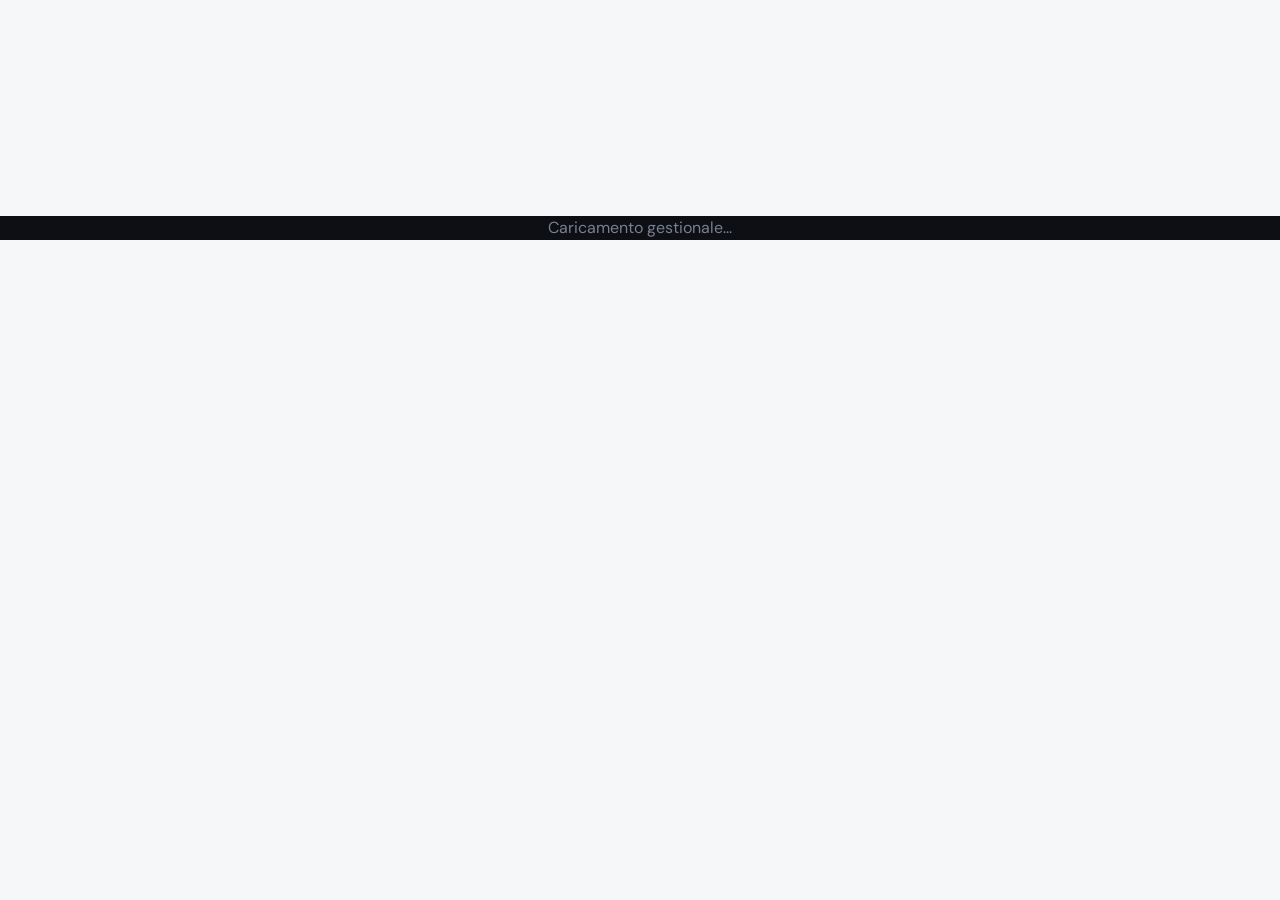
<file: index.html>
<!doctype html>
<html lang="it"><head>
<meta charset="utf-8"/><meta name="viewport" content="width=device-width,initial-scale=1,viewport-fit=cover"/>
<meta name="theme-color" content="#0d0f14"/><meta name="description" content="Gestionale Privé — un unico spazio per eventi, ospiti e ingressi"/>
<title>Gestionale Privé · Event Operations</title>
<link rel="icon" type="image/svg+xml" href="./favicon.svg?v=gp1">
<link rel="stylesheet" href="./style.css"/>
<link rel="stylesheet" href="./premium.css?v=20261110-minimal-p2"/>
<script src="./app.js?v=20261110-minimal-v4" type="module"></script>
</head><body data-portal="legacy"><div id="app"><div class="loading">Caricamento gestionale...</div></div><div id="toast" role="status" aria-live="polite"></div></body></html>
</file>
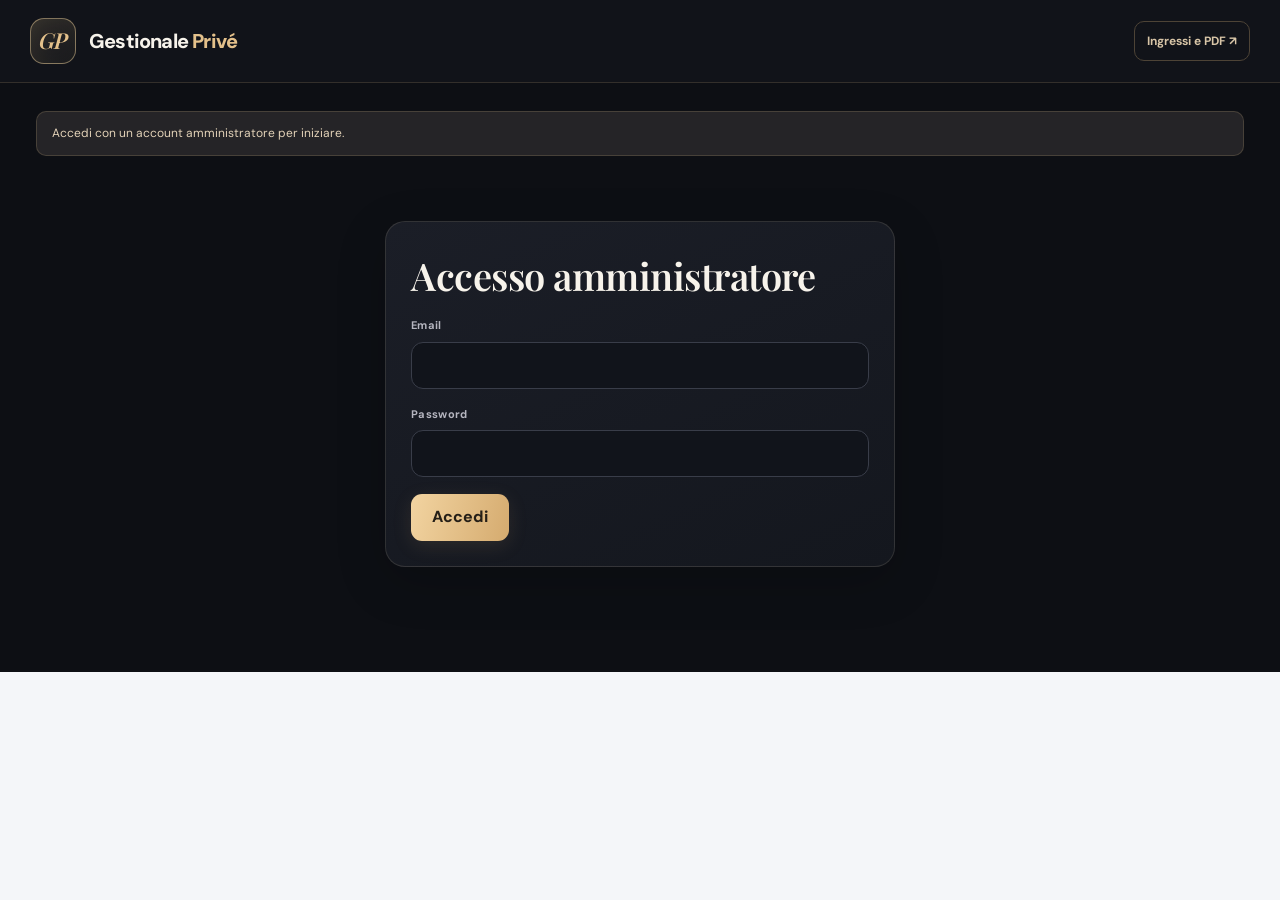
<file: control.html>
<!doctype html>
<html lang="it"><head>
<meta charset="utf-8"><meta name="viewport" content="width=device-width,initial-scale=1">
<meta name="theme-color" content="#0d0f14"><meta name="description" content="Gestionale Privé — controllo eventi, accessi e team"><title>Gestionale Privé · Amministrazione</title>
<link rel="icon" type="image/svg+xml" href="./favicon.svg?v=gp1">
<style>
:root{font-family:Inter,-apple-system,BlinkMacSystemFont,"Segoe UI",sans-serif;color:#1a2434;background:#f4f6f9}
*{box-sizing:border-box}body{margin:0}header{background:#172033;color:#fff;padding:20px 5vw}
header .wrap{max-width:1080px;margin:auto;display:flex;justify-content:space-between;gap:14px;align-items:center;flex-wrap:wrap}
.brand{font-size:21px;font-weight:800;letter-spacing:-.45px}header p{margin:3px 0 0;color:#c1cad9;font-size:12px}
main{max-width:1080px;margin:0 auto;padding:26px 18px 80px}
h1{font-size:24px;letter-spacing:-.5px}h2{font-size:18px;margin:0 0 17px}
.card{background:#fff;border:1px solid #e2e7ef;border-radius:16px;padding:22px;margin:14px 0 24px;box-shadow:0 4px 14px #1e2f4510}
.cols{display:grid;grid-template-columns:repeat(2,minmax(0,1fr));gap:16px}
.field{margin:0 0 15px}label{display:block;font-size:13px;font-weight:650;color:#354054;margin:0 0 6px}
input,select{font:inherit;background:white;width:100%;padding:11px 12px;border:1px solid #cdd6e1;border-radius:9px;min-height:44px;color:#182335}
input:focus,select:focus{border-color:#375f9b;outline:3px solid #d8e8fe}
button{font:inherit;border:0;cursor:pointer;border-radius:9px;padding:11px 17px;font-weight:700;min-height:41px}
button.primary{color:#fff;background:#192539}button.secondary{background:#e9eef5;color:#243651}
button:disabled{opacity:.6;cursor:wait}button:hover:not(:disabled){filter:brightness(.94)}
.actions{display:flex;align-items:center;gap:10px;flex-wrap:wrap}
.pill{padding:6px 12px;border-radius:30px;font-size:12px;background:#e8f0fc;color:#255182;font-weight:650}
.tabs{display:flex;gap:10px;margin-bottom:16px}.tabs button{border:1px solid #d6dfe9;background:#fff}
.tabs button.active{background:#192539;color:#fff}
.status{border-radius:10px;padding:12px 14px;margin:12px 0;font-size:14px;white-space:pre-wrap;display:none;border:1px solid #d8e3f0;background:#f2f6fd}
.status.show{display:block}.status.error{background:#fff0f0;color:#8b1d1d;border-color:#e9bdbd}
.status.success{background:#eef8f1;color:#17603b;border-color:#b9e1c6}
.muted{color:#708092;font-size:13px}.hidden{display:none!important}
.list{display:grid;gap:9px}.record{border:1px solid #e2e9f0;padding:13px;border-radius:11px;display:flex;align-items:center;justify-content:space-between;gap:12px;flex-wrap:wrap}
.record strong{font-size:14px}.record small{display:block;color:#748294;margin-top:4px}.record button{font-size:12px;padding:7px 10px;min-height:32px}
.checks{display:grid;grid-template-columns:repeat(2,minmax(0,1fr));gap:9px;padding:12px;border:1px solid #e1e7ef;border-radius:11px;max-height:200px;overflow:auto}
.checks label{display:flex;gap:8px;align-items:center;margin:0;font-weight:500}
.checks input{width:16px;height:16px;min-height:0;flex-shrink:0}
a{color:#bdd3f3;text-decoration:none}a:hover{text-decoration:underline}
.page-link{color:#315d92;font-size:13px}
#loginSection{max-width:520px;margin:34px auto}
@media(max-width:660px){.cols,.checks{grid-template-columns:1fr}h1{font-size:21px}main{padding:16px 12px 55px}.card{padding:18px}.tabs{flex-wrap:wrap}}
</style><link rel="stylesheet" href="./premium.css?v=20261110-minimal-p2"></head><body data-portal="admin">
<header class="site-header"><div class="wrap"><div class="brand-lockup"><div class="brand-mark" aria-hidden="true"><span>GP</span></div><div class="brand-text"><span class="brand-name">Gestionale <i>Privé</i></span></div></div><div class="actions"><span id="accountLabel" class="muted"></span><a href="./index.html?legacy=1">Ingressi e PDF ↗</a><button id="logoutBtn" class="secondary hidden" type="button">Esci</button></div></div></header>
<main>
<div id="globalStatus" class="status show">Connessione al gestionale in corso…</div>
<section id="loginSection" class="card hidden">
<h1>Accesso amministratore</h1>
<form id="loginForm"><div class="field"><label for="loginEmail">Email</label><input type="email" id="loginEmail" autocomplete="username" required></div>
<div class="field"><label for="loginPassword">Password</label><input type="password" id="loginPassword" autocomplete="current-password" required></div>
<button id="loginBtn" type="submit" class="primary">Accedi</button></form></section>
<section id="workspace" class="hidden">
<div class="page-hero"><h1>Amministrazione</h1></div>
<div class="gp-stats"><div class="gp-stat featured"><div class="gp-stat-label">Eventi aperti</div><div class="gp-stat-value" id="statOpen">0</div></div><div class="gp-stat"><div class="gp-stat-label">Eventi totali</div><div class="gp-stat-value" id="statEvents">0</div></div><div class="gp-stat"><div class="gp-stat-label">Team attivo</div><div class="gp-stat-value" id="statTeam">0</div></div></div>
<div class="tabs" role="tablist" aria-label="Sezioni amministrazione"><button type="button" id="tabEvents" class="active" role="tab" aria-controls="eventsSection">Eventi</button><button type="button" id="tabUsers" role="tab" aria-controls="usersSection">Team</button></div>
<section id="eventsSection">
<div class="card"><div class="panel-heading"><h2 id="eventFormTitle">Crea evento</h2></div>
<form id="eventForm" novalidate>
<input type="hidden" id="eventId">
<div class="field"><label for="eventName">Nome evento *</label><input id="eventName" type="text" required maxlength="150"></div>
<div class="cols"><div class="field"><label for="venue">Locale</label><input id="venue" type="text"></div>
<div class="field"><label for="eventDate">Data evento *</label><input id="eventDate" type="date" required></div></div>
<div class="cols"><div class="field"><label for="deadlineDate">Data chiusura liste *</label><input id="deadlineDate" type="date" required></div>
<div class="field"><label for="deadlineTime">Ora chiusura liste *</label><input id="deadlineTime" type="time" required></div></div>
<div class="cols"><div class="field"><label for="eventStatus">Stato</label><select id="eventStatus"><option value="open">Liste aperte</option><option value="draft">Bozza</option><option value="closed">Liste chiuse</option></select></div>
<div class="field"><label for="pdfEmail">Email PDF (facoltativa)</label><input id="pdfEmail" type="email"></div></div>
<div id="eventMsg" class="status" role="status"></div>
<div class="actions"><button id="saveEventBtn" class="primary" type="submit">Salva evento</button><button id="cancelEventBtn" type="button" class="secondary hidden">Annulla modifica</button></div>
</form></div>
<div class="card"><div class="panel-heading"><h2>Eventi <span id="eventsCount" class="pill">0</span></h2></div><div class="actions" style="margin-bottom:12px"><button id="reloadEvents" class="secondary" type="button">Aggiorna elenco</button></div><div id="eventsList" class="list"></div></div>
</section>
<section id="usersSection" class="hidden">
<div class="card"><div class="panel-heading"><h2 id="userFormTitle">Crea capogruppo o addetto</h2></div>
<form id="userForm" novalidate><input type="hidden" id="userId">
<div class="field"><label for="userName">Nome e cognome *</label><input id="userName" required type="text"></div>
<div class="cols"><div class="field"><label for="userEmail">Email di accesso *</label><input id="userEmail" required type="email"></div>
<div class="field"><label for="userPass">Password iniziale (almeno 10 caratteri) *</label><input id="userPass" type="password" minlength="10" autocomplete="new-password"></div></div>
<div class="cols"><div class="field"><label for="userRole">Ruolo</label><select id="userRole"><option value="capogruppo">Capogruppo</option><option value="addetto">Addetto liste</option></select></div>
<div class="field"><label for="userActive">Stato</label><select id="userActive"><option value="true">Attivo</option><option value="false">Disattivato</option></select></div></div>
<div class="field"><label>Eventi abilitati (facoltativi)</label><div id="eventChecks" class="checks"></div></div>
<div id="userMsg" class="status" role="status"></div>
<div class="actions"><button id="saveUserBtn" class="primary" type="submit">Salva capogruppo / addetto</button><button id="cancelUserBtn" type="button" class="secondary hidden">Annulla modifica</button></div></form></div>
<div class="card"><div class="panel-heading"><h2>Utenti registrati</h2></div><div id="usersList" class="list"></div></div>
</section>

</section></main>
<noscript><p>Attiva JavaScript nel browser per utilizzare il gestionale.</p></noscript>
<script>
"use strict";
(function(){
const URL="https://cyjuwuipfazjtkvaibpx.supabase.co";
const KEY="sb_publishable_EJdMDREvMl5kDbMoUjW2Iw_axkQ-h6G";
const STORE="sb-cyjuwuipfazjtkvaibpx-auth-token";
const $=id=>document.getElementById(id);
let session=null,adminId=null,events=[],users=[],assignments=[],refreshing=null;
const esc=s=>String(s??"").replace(/[&<>"']/g,c=>({"&":"&amp;","<":"&lt;",">":"&gt;",'"':"&quot;","'":"&#39;"}[c]));
const str=x=>String(x??"").trim();
const dateRome=d=>new Intl.DateTimeFormat("sv-SE",{timeZone:"Europe/Rome",year:"numeric",month:"2-digit",day:"2-digit"}).format(d);
const report=(el,msg,type="")=>{el.textContent=msg;el.className="status show"+(type?" "+type:"");};
const show=(el,yes)=>el.classList.toggle("hidden",!yes);
const busy=(id,on,msg)=>{const b=$(id);if(on){b.dataset.old=b.textContent;b.textContent=msg||"Salvataggio…";b.disabled=true;}else{b.textContent=b.dataset.old||b.textContent;b.disabled=false;}};
function saveSession(s){session=s;try{localStorage.setItem(STORE,JSON.stringify(s));}catch(e){report($("globalStatus"),"Browser: impossibile memorizzare la sessione. "+e.message,"error");}}
function clearSession(){session=null;adminId=null;try{localStorage.removeItem(STORE)}catch(e){}}
function tokenValid(){return session?.access_token&&(!session.expires_at||session.expires_at>Math.floor(Date.now()/1000)+60);}
async function http(url,opts={}){
 const ctrl=new AbortController();const timer=setTimeout(()=>ctrl.abort(),18000);
 try{
  const r=await fetch(url,{...opts,signal:ctrl.signal});
  const raw=await r.text();let data=null;try{data=raw?JSON.parse(raw):null}catch(e){data={message:raw.slice(0,200)}}
  if(!r.ok){const msg=data?.message||data?.error_description||data?.error||data?.msg||"Errore HTTP "+r.status;throw new Error(String(msg)+" (HTTP "+r.status+")");}
  return data;
 }catch(e){if(e.name==="AbortError")throw new Error("Il server non ha risposto entro 18 secondi.");throw e;}
 finally{clearTimeout(timer);}
}
async function refreshToken(){
 if(refreshing)return refreshing;
 refreshing=(async()=>{
  if(!session?.refresh_token)throw new Error("Sessione scaduta. Accedi nuovamente.");
  const data=await http(URL+"/auth/v1/token?grant_type=refresh_token",{method:"POST",headers:{"apikey":KEY,"content-type":"application/json"},body:JSON.stringify({refresh_token:session.refresh_token})});
  if(!data?.access_token)throw new Error("Impossibile rinnovare la sessione.");
  saveSession({...session,...data,expires_at:Math.floor(Date.now()/1000)+(data.expires_in||3600)});
 })();
 try{await refreshing}finally{refreshing=null}
}
async function api(path,method="GET",payload,attempt=0){
 if(!session?.access_token)throw new Error("Devi effettuare l'accesso.");
 if(!tokenValid())await refreshToken();
 const headers={"apikey":KEY,"authorization":"Bearer "+session.access_token};
 if(payload!==undefined)headers["content-type"]="application/json";
 if(path.startsWith("/rest/")&&method!=="GET")headers["prefer"]="return=representation";
 try{return await http(URL+path,{method,headers,body:payload===undefined?undefined:JSON.stringify(payload)})}
 catch(e){if(attempt===0&&/\bHTTP 401\b/.test(e.message)){await refreshToken();return api(path,method,payload,1)}throw e}
}
async function login(email,password){
 const data=await http(URL+"/auth/v1/token?grant_type=password",{method:"POST",headers:{"apikey":KEY,"content-type":"application/json"},body:JSON.stringify({email,password})});
 if(!data?.access_token)throw new Error("Accesso non confermato dal server.");
 saveSession({...data,expires_at:Math.floor(Date.now()/1000)+(data.expires_in||3600)});
}
async function verifyAdmin(){
 const auth=await api("/auth/v1/user");
 if(!auth?.id)throw new Error("Account non riconosciuto. Effettua nuovamente l’accesso.");
 const p=await api("/rest/v1/profiles?select=id%2Crole%2Cactive%2Cfull_name&id=eq."+encodeURIComponent(auth.id));
 if(!Array.isArray(p)||p.length!==1||p[0].role!=="admin"||p[0].active!==true)throw new Error("Questo account non è abilitato come amministratore.");
 adminId=auth.id;$("accountLabel").textContent=p[0].full_name||auth.email||"Amministratore";
}
async function reload(){
 const [ev,us,as]=await Promise.all([
  api("/rest/v1/events?select=*&order=event_date.desc"),
  api("/rest/v1/profiles?select=id%2Cfull_name%2Cemail%2Crole%2Cactive&order=full_name.asc"),
  api("/rest/v1/event_assignments?select=*")
 ]);
 if(!Array.isArray(ev)||!Array.isArray(us)||!Array.isArray(as))throw new Error("Il database ha restituito dati non validi.");
 events=ev;users=us;assignments=as;draw();
}
function draw(){
 $("eventsCount").textContent=String(events.length);
 $("statEvents").textContent=String(events.length);
 $("statOpen").textContent=String(events.filter(e=>e.status==="open"&&new Date(e.deadline).getTime()>Date.now()).length);
 $("statTeam").textContent=String(users.filter(u=>u.active&&(u.role==="capogruppo"||u.role==="addetto")).length);
 $("eventsList").innerHTML=events.length?events.map(e=>'<div class="record"><div><strong>'+esc(e.title)+'</strong><small>'+esc(e.event_date)+' · '+esc(e.venue||"Senza locale")+' · '+esc(e.status)+'</small></div><button type="button" class="secondary" data-edit-event="'+esc(e.id)+'">Modifica</button></div>').join(""):'<p class="muted">Nessun evento salvato.</p>';
 const available=events.map(e=>'<label><input name="assigned" type="checkbox" value="'+esc(e.id)+'">'+esc(e.title)+'</label>').join("");
 const selected=Array.from(document.querySelectorAll('#eventChecks input:checked')).map(x=>x.value);
 $("eventChecks").innerHTML=available||'<p class="muted">Crea prima un evento per abilitarlo.</p>';
 document.querySelectorAll('#eventChecks input').forEach(x=>{x.checked=selected.includes(x.value)});
 const staff=users.filter(x=>x.role==="capogruppo"||x.role==="addetto");
 $("usersList").innerHTML=staff.length?staff.map(u=>'<div class="record"><div><strong>'+esc(u.full_name)+'</strong><small>'+esc(u.email||"")+' · '+(u.role==="addetto"?"Addetto":"Capogruppo")+' · '+(u.active?"Attivo":"Disattivato")+' · '+assignments.filter(a=>a.user_id===u.id).length+' eventi</small></div><button type="button" class="secondary" data-edit-user="'+esc(u.id)+'">Gestisci</button></div>').join(""):'<p class="muted">Nessun capogruppo o addetto creato.</p>';
}
function switchTab(which){
 const ev=which==="events";show($("eventsSection"),ev);show($("usersSection"),!ev);
 $("tabEvents").classList.toggle("active",ev);$("tabUsers").classList.toggle("active",!ev);
}
function resetEvent(){
 $("eventForm").reset();$("eventId").value="";$("eventFormTitle").textContent="Crea evento";
 $("saveEventBtn").textContent="Salva evento";$("saveEventBtn").dataset.old="Salva evento";show($("cancelEventBtn"),false);
 const today=dateRome(new Date());$("eventDate").value=today;$("deadlineDate").value=today;$("deadlineTime").value="23:30";
}
function editEvent(id){
 const e=events.find(e=>e.id===id);if(!e)return;
 const dt=new Date(e.deadline),ymd=dateRome(dt);
 const hhmm=new Intl.DateTimeFormat("en-GB",{timeZone:"Europe/Rome",hour:"2-digit",minute:"2-digit",hourCycle:"h23"}).format(dt);
 $("eventId").value=e.id;$("eventName").value=e.title;$("venue").value=e.venue||"";
 $("eventDate").value=e.event_date;$("deadlineDate").value=ymd;$("deadlineTime").value=hhmm;
 $("eventStatus").value=e.status;$("pdfEmail").value=e.admin_email||"";
 $("eventFormTitle").textContent="Modifica evento";$("saveEventBtn").textContent="Aggiorna evento";show($("cancelEventBtn"),true);
 switchTab("events");$("eventForm").scrollIntoView({behavior:"smooth",block:"start"});
}
function resetUser(){
 $("userForm").reset();$("userId").value="";$("userEmail").readOnly=false;$("userPass").required=true;
 $("userRole").value="capogruppo";$("userActive").value="true";
 $("userFormTitle").textContent="Crea capogruppo o addetto";$("saveUserBtn").textContent="Salva capogruppo / addetto";$("saveUserBtn").dataset.old="Salva capogruppo / addetto";
 show($("cancelUserBtn"),false);
 document.querySelectorAll('#eventChecks input').forEach(x=>{x.checked=false});
}
function editUser(id){
 const u=users.find(u=>u.id===id);if(!u)return;
 $("userId").value=u.id;$("userName").value=u.full_name;$("userEmail").value=u.email||"";
 $("userEmail").readOnly=true;$("userPass").value="";$("userPass").required=false;
 $("userRole").value=u.role;$("userActive").value=String(u.active);
 $("userFormTitle").textContent="Gestisci account";$("saveUserBtn").textContent="Aggiorna account";
 show($("cancelUserBtn"),true);
 document.querySelectorAll('#eventChecks input').forEach(x=>{x.checked=assignments.some(a=>a.user_id===u.id&&a.event_id===x.value)});
 switchTab("users");$("userForm").scrollIntoView({behavior:"smooth",block:"start"});
}
async function onSaveEvent(ev){
 ev.preventDefault();const b="saveEventBtn";busy(b,true,"Salvataggio in corso…");
 report($("eventMsg"),"Salvataggio dell’evento in corso…");
 try{
  const title=str($("eventName").value),date=$("eventDate").value,dlDate=$("deadlineDate").value,dlTime=$("deadlineTime").value;
  if(!title||!date||!dlDate||!dlTime)throw new Error("Nome, data evento e data/ora di chiusura sono obbligatori.");
  if($("pdfEmail").value&&!$("pdfEmail").checkValidity())throw new Error("L'email PDF non è valida.");
  const dt=new Date(dlDate+"T"+dlTime+":00");if(!Number.isFinite(dt.getTime()))throw new Error("Data e ora di chiusura non valide.");
  const payload={title,venue:str($("venue").value),event_date:date,deadline:dt.toISOString(),status:$("eventStatus").value,admin_email:str($("pdfEmail").value)||null};
  const id=$("eventId").value;
  const path="/rest/v1/events"+(id?"?id=eq."+encodeURIComponent(id):"");
  const result=await api(path,id?"PATCH":"POST",payload);
  if(!Array.isArray(result)||result.length!==1||!result[0]?.id)throw new Error("Il server non ha restituito la conferma del salvataggio.");
  const savedId=result[0].id;
  await reload();
  if(!events.some(x=>x.id===savedId))throw new Error("La scrittura è riuscita, ma la verifica dell'evento non è ancora disponibile.");
  resetEvent();report($("eventMsg"),"Evento salvato e verificato nel database.","success");
  report($("globalStatus"),"Salvataggio evento confermato.","success");
 }catch(e){report($("eventMsg"),"Errore: "+e.message,"error");report($("globalStatus"),"Salvataggio evento non riuscito: "+e.message,"error")}
 finally{busy(b,false)}
}
async function onSaveUser(ev){
 ev.preventDefault();const b="saveUserBtn";busy(b,true,"Salvataggio in corso…");
 report($("userMsg"),"Salvataggio dell’account in corso…");
 let created=false;
 try{
  const oldId=$("userId").value,name=str($("userName").value),email=str($("userEmail").value).toLowerCase(),password=$("userPass").value;
  const role=$("userRole").value,active=$("userActive").value==="true";
  if(!name||!email.includes("@")||(!oldId&&password.length<10)||(password&&password.length<10))throw new Error("Compila nome, email valida e password di almeno 10 caratteri.");
  const data=await api("/functions/v1/manage-users","POST",{
   action:oldId?"update_user":"create_user",id:oldId||undefined,
   email,full_name:name,password,role,...(oldId?{active}:{})
  });
  if(!data?.ok)throw new Error(data?.error||"Il server non ha confermato la creazione dell'account.");
  const uid=oldId||data.id;if(!uid)throw new Error("Account creato ma identificativo utente mancante.");
  created=!oldId;
  // Honor the initial status selector as well as status changes on existing users.
  if(created&&!active){
   const stateResult=await api("/functions/v1/manage-users","POST",{action:"update_user",id:uid,active:false});
   if(!stateResult?.ok)throw new Error(stateResult?.error||"Account creato ma impossibile impostarlo come disattivato.");
  }
  $("userId").value=uid;$("userEmail").readOnly=true;$("userPass").required=false;
  const desired=Array.from(document.querySelectorAll('#eventChecks input:checked')).map(x=>x.value);
  const previous=assignments.filter(a=>a.user_id===uid).map(a=>a.event_id);
  report($("userMsg"),"Account salvato. Associazione agli eventi…");
  for(const eid of previous.filter(x=>!desired.includes(x))){
   await api("/rest/v1/event_assignments?user_id=eq."+encodeURIComponent(uid)+"&event_id=eq."+encodeURIComponent(eid),"DELETE");
  }
  for(const eid of desired.filter(x=>!previous.includes(x))){
   await api("/rest/v1/event_assignments","POST",{user_id:uid,event_id:eid});
  }
  await reload();
  if(!users.some(x=>x.id===uid))throw new Error("Account inserito, ma non ancora visibile nell'elenco.");
  resetUser();report($("userMsg"),"Account salvato e verificato nel database.","success");
  report($("globalStatus"),"Account capogruppo/addetto salvato correttamente.","success");
 }catch(e){report($("userMsg"),(created?"Account creato, ma operazione incompleta: ":"Errore: ")+e.message,"error")}
 finally{busy(b,false)}
}
async function init(){
 resetEvent();
 $("eventForm").addEventListener("submit",onSaveEvent);
 $("userForm").addEventListener("submit",onSaveUser);
 $("loginForm").addEventListener("submit",async ev=>{
  ev.preventDefault();busy("loginBtn",true,"Accesso in corso…");
  try{await login(str($("loginEmail").value),$("loginPassword").value);await verifyAdmin();await reload();show($("loginSection"),false);show($("workspace"),true);show($("logoutBtn"),true);report($("globalStatus"),"Accesso amministratore verificato.","success")}
  catch(e){report($("globalStatus"),"Accesso fallito: "+e.message,"error");show($("loginSection"),true)}
  finally{busy("loginBtn",false)}
 });
 $("tabEvents").addEventListener("click",()=>switchTab("events"));
 $("tabUsers").addEventListener("click",()=>switchTab("users"));
 if(location.hash==="#users")switchTab("users");
 $("cancelEventBtn").addEventListener("click",()=>resetEvent());
 $("cancelUserBtn").addEventListener("click",()=>resetUser());
 $("reloadEvents").addEventListener("click",async()=>{try{await reload();report($("globalStatus"),"Dati aggiornati dal database.","success")}catch(e){report($("globalStatus"),e.message,"error")}});
 $("logoutBtn").addEventListener("click",async()=>{
  try{if(session?.access_token)await api("/auth/v1/logout","POST")}catch(e){}
  clearSession();show($("workspace"),false);show($("loginSection"),true);show($("logoutBtn"),false);$("accountLabel").textContent="";
  report($("globalStatus"),"Sessione chiusa.");
 });
 document.addEventListener("click",ev=>{
  const eventBtn=ev.target.closest("[data-edit-event]");if(eventBtn)editEvent(eventBtn.dataset.editEvent);
  const userBtn=ev.target.closest("[data-edit-user]");if(userBtn)editUser(userBtn.dataset.editUser);
 });
 const cached=localStorage.getItem(STORE);
 if(cached){try{session=JSON.parse(cached);await verifyAdmin();await reload();show($("workspace"),true);show($("logoutBtn"),true);report($("globalStatus"),"Collegato al database. Puoi salvare eventi e capigruppo.","success");return}
  catch(e){clearSession();report($("globalStatus"),"Accedi per continuare: "+e.message,"error")}}
 show($("loginSection"),true);report($("globalStatus"),"Accedi con un account amministratore per iniziare.");
}
init().catch(e=>{report($("globalStatus"),"Errore di avvio: "+e.message,"error");show($("loginSection"),true)});
})();
</script></body></html>
</file>
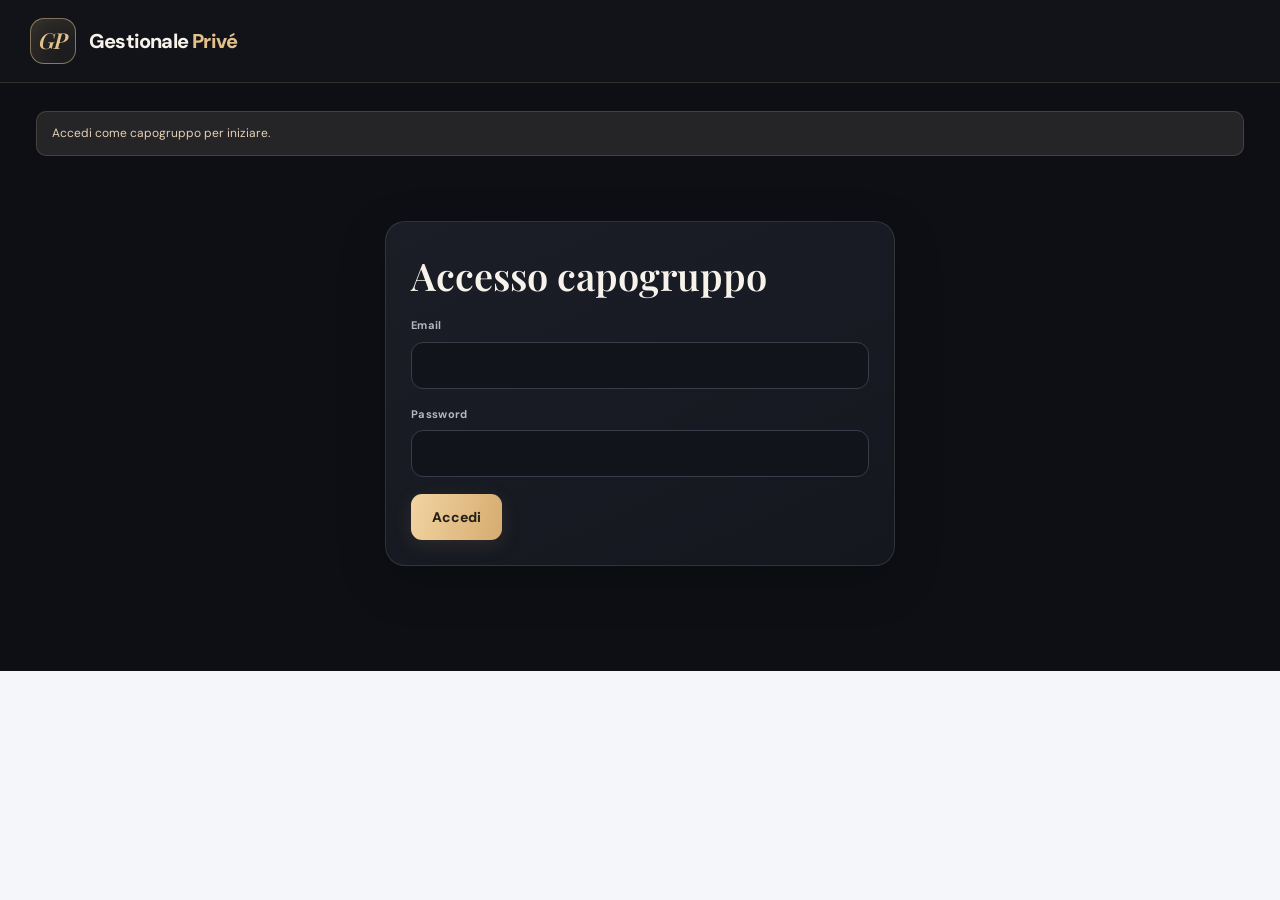
<file: leader.html>
<!doctype html>
<html lang="it"><head>
<meta charset="utf-8"><meta name="viewport" content="width=device-width,initial-scale=1">
<meta name="theme-color" content="#0d0f14"><meta name="description" content="Gestionale Privé — area personale capogruppo"><title>Gestionale Privé · Capogruppo</title>
<link rel="icon" type="image/svg+xml" href="./favicon.svg?v=gp1">
<style>
:root{font-family:Inter,-apple-system,BlinkMacSystemFont,"Segoe UI",sans-serif;background:#f4f6fa;color:#172436}
*{box-sizing:border-box}body{margin:0}header{background:#172136;color:#fff;padding:19px 5vw}
.head{max-width:1050px;margin:auto;display:flex;align-items:center;justify-content:space-between;gap:16px;flex-wrap:wrap}
.logo{font-size:21px;font-weight:800;letter-spacing:-.5px}header small{color:#b9c8dd}
main{max-width:1050px;margin:auto;padding:23px 16px 70px}
h1{font-size:25px;margin:8px 0 7px}h2{font-size:18px;margin:0 0 16px}
.card{background:#fff;border:1px solid #e1e7f0;box-shadow:0 5px 20px #1426410a;border-radius:15px;padding:23px;margin:15px 0 24px}
.cols{display:grid;grid-template-columns:repeat(2,minmax(0,1fr));gap:14px}
.field{margin-bottom:15px}label{display:block;font-size:13px;font-weight:650;color:#354459;margin-bottom:7px}
input,select,textarea{width:100%;font:inherit;min-height:43px;border:1px solid #c9d4e2;border-radius:9px;padding:10px 11px;color:#1b2940;background:white}
textarea{resize:vertical;min-height:135px;line-height:1.55}
input:focus,select:focus,textarea:focus{outline:3px solid #dceaff;border-color:#4773b3}
button{font:inherit;font-size:14px;font-weight:700;padding:11px 15px;min-height:40px;border-radius:9px;border:0;cursor:pointer}
button.primary{background:#1c3557;color:#fff}
button.secondary{background:#e9eff7;color:#213652}
button.danger{background:#fff1f1;color:#a52d38}
button:disabled{opacity:.53;cursor:wait}
.actions{display:flex;gap:9px;flex-wrap:wrap;align-items:center}
.muted{font-size:13px;color:#75849a}.tiny{font-size:12px}
.status{display:none;background:#eff5fe;border:1px solid #d5e3f4;border-radius:10px;padding:12px 14px;margin:10px 0 15px;white-space:pre-wrap;font-size:14px;line-height:1.45}
.status.show{display:block}.status.error{background:#fff0f0;border-color:#efc4c4;color:#a0252d}
.status.success{background:#eef9f1;border-color:#b8ddc4;color:#1a673b}
.hidden{display:none!important}
.badge{display:inline-flex;align-items:center;border-radius:40px;padding:5px 10px;background:#e9f3ef;color:#1c6b43;font-size:12px;font-weight:700}
.badge.closed{background:#fff0e5;color:#8a541b}
#loginSection{max-width:500px;margin:37px auto}
.record{border:1px solid #e0e8f0;border-radius:12px;padding:15px;margin:12px 0}
.record-head{display:flex;justify-content:space-between;gap:13px;align-items:center;flex-wrap:wrap}
.record-title{font-size:17px;font-weight:800}.names{display:flex;flex-wrap:wrap;gap:7px;margin-top:12px}
.name{display:inline-flex;align-items:center;gap:7px;font-size:13px;background:#f0f4f8;border:1px solid #e2e7ee;border-radius:8px;padding:5px 9px}
.name button{min-height:0;padding:2px 5px;font-size:15px;color:#b53c43;background:transparent}
a{color:#bed5f5;text-decoration:none}a:hover{text-decoration:underline}
.eventselect{max-width:400px}.empty{padding:18px;border:1px dashed #c9d6e6;border-radius:11px;color:#64758b}
.top{display:flex;justify-content:space-between;gap:14px;align-items:center;flex-wrap:wrap}
@media(max-width:690px){.cols{grid-template-columns:1fr}.card{padding:18px}main{padding:15px 12px 60px}.head{gap:7px}h1{font-size:22px}}
</style><link rel="stylesheet" href="./premium.css?v=20261110-minimal-p2">
</head><body data-portal="leader">
<header><div class="head"><div class="brand-lockup"><div class="brand-mark" aria-hidden="true"><span>GP</span></div><div class="brand-text"><span class="brand-name">Gestionale <i>Privé</i></span></div></div><div class="actions"><small id="accountLabel"></small><button id="logoutBtn" type="button" class="secondary hidden">Esci</button></div></div></header>
<main>
<div id="globalStatus" class="status show" role="status">Connessione al database…</div>
<section id="loginSection" class="card hidden">
<h1>Accesso capogruppo</h1>
<form id="loginForm" novalidate><div class="field"><label for="email">Email</label><input type="email" id="email" autocomplete="username"></div>
<div class="field"><label for="password">Password</label><input id="password" type="password" autocomplete="current-password"></div>
<button type="submit" class="primary" id="loginBtn">Accedi</button></form>
</section>
<section id="workspace" class="hidden">
<div class="top"><div class="page-hero"><h1>Tavoli e ospiti</h1></div><div class="field eventselect"><label for="eventSelect">Serata selezionata</label><select id="eventSelect"></select></div></div>
<div class="gp-stats"><div class="gp-stat featured"><div class="gp-stat-label">Tavoli</div><div class="gp-stat-value" id="leaderStatTables">0</div></div><div class="gp-stat"><div class="gp-stat-label">Ospiti in lista</div><div class="gp-stat-value" id="leaderStatGuests">0</div></div><div class="gp-stat"><div class="gp-stat-label">Chiusura liste</div><div class="gp-stat-value" id="leaderStatDeadline" style="font-size:27px">—</div><div class="gp-stat-foot" id="leaderStatState">Seleziona una serata</div></div></div>
<div id="eventDetails" class="status show"></div>
<section id="eventWorkspace" class="hidden">
<div class="card"><div class="panel-heading"><h2 id="formHeading">Nuovo tavolo</h2></div>
<form id="tableForm" novalidate>
<input id="tableId" type="hidden">
<div class="cols"><div class="field"><label for="tableName">Nome tavolo *</label><input id="tableName" type="text" maxlength="120" placeholder="Es. Tavolo 10"></div>
<div class="field"><label for="refName">Referente (REF) *</label><input id="refName" type="text" maxlength="150" placeholder="Nome e cognome del referente"></div></div>
<div class="field"><label for="guestNames">Nominativi da aggiungere (uno per riga)</label>
<textarea id="guestNames" placeholder="Mario Rossi&#10;Lucia Bianchi&#10;Andrea Verdi"></textarea>
<p class="muted tiny">Nome e cognome per ogni riga. I nominativi già salvati restano invariati.</p></div>
<div id="saveMsg" class="status" role="status"></div>
<div class="actions"><button type="submit" class="primary" id="saveBtn">Salva tavolo e nominativi</button><button id="cancelBtn" type="button" class="secondary hidden">Annulla modifica</button></div>
</form></div>
<div class="card"><div class="panel-heading"><h2>I miei tavoli <span id="tableCount" class="badge">0</span></h2></div><div class="actions" style="margin-bottom:17px"><button class="secondary" type="button" id="reloadBtn">Aggiorna elenco</button><p class="muted" id="guestsCount" style="margin:0"></p></div><div id="tablesList"></div></div>
</section>
</section></main>
<script>
"use strict";
(function(){
const BASE="https://cyjuwuipfazjtkvaibpx.supabase.co";
const KEY="sb_publishable_EJdMDREvMl5kDbMoUjW2Iw_axkQ-h6G";
const STORE="sb-cyjuwuipfazjtkvaibpx-auth-token";
const $=id=>document.getElementById(id);
const esc=s=>String(s??"").replace(/[&<>"']/g,c=>({"&":"&amp;","<":"&lt;",">":"&gt;",'"':"&quot;","'":"&#39;"}[c]));
const trim=s=>String(s??"").trim();
let session=null,profile=null,events=[],tables=[],guests=[],activeEventId="",refreshing=null,saveActive=false;
const visible=(el,yes)=>el.classList.toggle("hidden",!yes);
const report=(el,msg,type="")=>{el.textContent=msg;el.className="status show"+(type?" "+type:"");};
const busy=(id,on,label)=>{const b=$(id);if(on){b.dataset.original=b.textContent;b.textContent=label;b.disabled=true}else{b.textContent=b.dataset.original||b.textContent;b.disabled=false}};
const romanDate=x=>new Intl.DateTimeFormat("it-IT",{dateStyle:"medium",timeZone:"Europe/Rome"}).format(new Date(x));
const inTime=x=>new Date(x).getTime()>Date.now();
function storeSession(s){session=s;localStorage.setItem(STORE,JSON.stringify(s))}
function clearSession(){session=null;profile=null;localStorage.removeItem(STORE)}
async function http(path,opts={}){
 const controller=new AbortController();const timer=setTimeout(()=>controller.abort(),20000);
 try{
  const response=await fetch(BASE+path,{...opts,signal:controller.signal});
  const content=await response.text();
  let value;try{value=content?JSON.parse(content):null}catch(e){value={message:content.slice(0,160)}}
  if(!response.ok)throw new Error(String(value?.message||value?.error_description||value?.error||"Errore del server")+" (HTTP "+response.status+")");
  return value;
 }catch(e){if(e?.name==="AbortError")throw new Error("Il server non ha risposto entro 20 secondi.");throw e}
 finally{clearTimeout(timer)}
}
async function refreshToken(){
 if(refreshing)return refreshing;
 refreshing=(async()=>{
  if(!session?.refresh_token)throw new Error("Sessione scaduta. Accedi nuovamente.");
  const newSession=await http("/auth/v1/token?grant_type=refresh_token",{
   method:"POST",headers:{apikey:KEY,"content-type":"application/json"},
   body:JSON.stringify({refresh_token:session.refresh_token})
  });
  if(!newSession?.access_token)throw new Error("Impossibile rinnovare l'accesso.");
  storeSession({...session,...newSession,expires_at:Math.floor(Date.now()/1000)+(newSession.expires_in||3600)});
 })();
 try{await refreshing}finally{refreshing=null}
}
async function api(path,method="GET",payload,retry=0){
 if(!session?.access_token)throw new Error("Devi effettuare l'accesso.");
 if(session.expires_at&&session.expires_at<=Math.floor(Date.now()/1000)+60)await refreshToken();
 const headers={apikey:KEY,authorization:"Bearer "+session.access_token};
 if(payload!==undefined)headers["content-type"]="application/json";
 if(method!=="GET")headers.prefer="return=representation";
 try{return await http(path,{method,headers,body:payload===undefined?undefined:JSON.stringify(payload)})}
 catch(e){if(retry===0&&/\bHTTP 401\b/.test(e.message)){await refreshToken();return api(path,method,payload,1)}throw e}
}
async function login(email,password){
 const data=await http("/auth/v1/token?grant_type=password",{method:"POST",headers:{apikey:KEY,"content-type":"application/json"},body:JSON.stringify({email,password})});
 if(!data?.access_token)throw new Error("Accesso non confermato.");
 storeSession({...data,expires_at:Math.floor(Date.now()/1000)+(data.expires_in||3600)});
}
async function verifyLeader(){
 const user=await api("/auth/v1/user");
 if(!user?.id)throw new Error("Sessione non riconosciuta.");
 const p=await api("/rest/v1/profiles?select=id%2Cfull_name%2Crole%2Cactive&id=eq."+encodeURIComponent(user.id));
 if(!Array.isArray(p)||p.length!==1||p[0].role!=="capogruppo"||p[0].active!==true)
  throw new Error("Questo account non è abilitato come capogruppo. Contatta l'amministratore.");
 profile=p[0];$("accountLabel").textContent=profile.full_name||user.email||"Capogruppo";
}
const selectedEvent=()=>events.find(e=>e.id===activeEventId);
const canWrite=()=>selectedEvent()?.status==="open"&&inTime(selectedEvent().deadline);
function parseNames(raw){
 const parsed=[],invalid=[],seen=new Set();
 for(const line of String(raw||"").split(/\r?\n/)){
  const name=line.trim().replace(/^[-*•\d.)\s]+/,"").replace(/\s+/g," ").trim();
  if(!name)continue;
  const parts=name.split(" ");
  if(parts.length<2){invalid.push(name);continue}
  const key=name.toLocaleLowerCase("it");
  if(seen.has(key))continue;
  seen.add(key);
  parsed.push({first_name:parts.shift(),last_name:parts.join(" ")});
 }
 if(invalid.length)throw new Error("Aggiungi anche il cognome per: "+invalid.slice(0,5).join(", ")+(invalid.length>5?"…":""));
 if(parsed.length>350)throw new Error("Inserisci massimo 350 persone per salvataggio.");
 return parsed;
}
async function reloadEvents(){
 const data=await api("/rest/v1/events?select=*&order=event_date.desc");
 if(!Array.isArray(data))throw new Error("L'elenco eventi non è valido.");
 events=data;
 if(!events.some(e=>e.id===activeEventId))activeEventId=events[0]?.id||"";
 const selector=$("eventSelect");
 selector.innerHTML=events.map(e=>'<option value="'+esc(e.id)+'">'+esc(e.title)+' · '+esc(e.event_date)+'</option>').join("")||'<option value="">Nessun evento assegnato</option>';
 selector.value=activeEventId;
 await reloadTables();
}
async function reloadTables(){
 if(!activeEventId){tables=[];guests=[];draw();return}
 const t=await api("/rest/v1/event_tables?select=*&event_id=eq."+encodeURIComponent(activeEventId)+"&order=table_name.asc");
 if(!Array.isArray(t))throw new Error("L'elenco tavoli non è valido.");
 tables=t;
 guests=t.length?await api("/rest/v1/guest_entries?select=*&table_id=in.("+t.map(x=>x.id).join(",")+")&order=created_at.asc"):[];
 if(!Array.isArray(guests))throw new Error("L'elenco nominativi non è valido.");
 draw();
}
function draw(){
 const ev=selectedEvent(),open=canWrite();
 $("leaderStatTables").textContent=String(tables.length);
 $("leaderStatGuests").textContent=String(guests.length);
 $("leaderStatDeadline").textContent=ev?new Intl.DateTimeFormat("it-IT",{hour:"2-digit",minute:"2-digit",timeZone:"Europe/Rome"}).format(new Date(ev.deadline)):"—";
 $("leaderStatState").textContent=ev?(open?"Liste aperte":"Liste chiuse"):"Seleziona una serata";
 if(ev){
  const d=romanDate(ev.deadline);
  report($("eventDetails"),escText(ev.title)+" · "+(open?"Liste aperte fino al "+d:"Liste chiuse o scadute ("+d+"). Non puoi più modificare i tavoli."),open?"success":"error");
 }else report($("eventDetails"),"Non sei ancora assegnato a un evento. Chiedi all'amministratore di associarti a una serata.");
 visible($("eventWorkspace"),!!ev);
 $("saveBtn").disabled=!open;const inEdit=$("tableId").value;
 if(!open&&inEdit)resetForm();
 $("tableCount").textContent=String(tables.length);
 $("guestsCount").textContent=guests.length+" nominativi totali";
 $("tablesList").innerHTML=tables.length?tables.map(t=>{
  const gs=guests.filter(g=>g.table_id===t.id);
  return '<div class="record"><div class="record-head"><div><div class="record-title">TAV. '+esc(t.table_name)+'</div><div class="muted">REF '+esc(t.reference_name)+' · '+gs.length+' nominativi</div></div>'+
   (open?'<div class="actions"><button type="button" class="secondary" data-edit="'+esc(t.id)+'">Modifica / aggiungi nomi</button><button type="button" class="danger" data-delete="'+esc(t.id)+'">Elimina tavolo</button></div>':'')+'</div>'+
   '<div class="names">'+(gs.length?gs.map(g=>'<span class="name">'+esc(g.first_name)+' '+esc(g.last_name)+(open?' <button type="button" data-delete-guest="'+esc(g.id)+'" aria-label="Rimuovi nominativo">×</button>':'')+'</span>').join(""):'<span class="muted">Nessun invitato ancora inserito</span>')+'</div></div>';
 }).join(""):'<div class="empty">Ancora nessun tavolo salvato. Utilizza il modulo qui sopra.</div>';
}
function escText(x){return String(x||"")}
function resetForm(){
 $("tableForm").reset();$("tableId").value="";
 $("refName").value=profile?.full_name||"";
 $("formHeading").textContent="Nuovo tavolo";$("saveBtn").textContent="Salva tavolo e nominativi";
 visible($("cancelBtn"),false);
}
function editTable(id){
 const t=tables.find(x=>x.id===id);if(!t)return;
 $("tableId").value=t.id;$("tableName").value=t.table_name;$("refName").value=t.reference_name;
 $("guestNames").value="";$("formHeading").textContent="Modifica tavolo / aggiungi nominativi";
 $("saveBtn").textContent="Salva modifiche e nuovi nominativi";
 visible($("cancelBtn"),true);$("tableForm").scrollIntoView({behavior:"smooth",block:"start"});
}
async function saveTable(ev){
 ev.preventDefault();
 if(saveActive)return;
 saveActive=true;busy("saveBtn",true,"Salvataggio…");
 report($("saveMsg"),"Verifico i dati e salvo il tavolo…");
 try{
  if(!canWrite())throw new Error("Le liste sono chiuse o la scadenza è passata.");
  const title=trim($("tableName").value),ref=trim($("refName").value);
  if(!title||!ref)throw new Error("Compila nome tavolo e referente (REF).");
  const entries=parseNames($("guestNames").value);
  const previous=$("tableId").value;
  const details={table_name:title,reference_name:ref};
  const result=await api("/rest/v1/event_tables"+(previous?"?id=eq."+encodeURIComponent(previous)+"&select=id":"?select=id"),previous?"PATCH":"POST",previous?details:{...details,event_id:activeEventId,leader_id:profile.id});
  const id=result?.[0]?.id;
  if(!id)throw new Error("Il server non ha confermato il salvataggio del tavolo.");
  // Persist the ID BEFORE saving names: if guest insertion fails, retry cannot duplicate the table.
  $("tableId").value=id;
  if(entries.length){
   report($("saveMsg"),"Tavolo salvato. Ora salvo "+entries.length+" nominativi…");
   const rows=entries.map(n=>({...n,table_id:id,created_by:profile.id}));
   const saved=await api("/rest/v1/guest_entries?select=id","POST",rows);
   if(!Array.isArray(saved)||saved.length!==rows.length){
    $("guestNames").value="";throw new Error("Inserimento nominativi non verificato: controlla l'elenco prima di reinviare.");
   }
   $("guestNames").value="";
  }
  await reloadTables();
  if(!tables.some(t=>t.id===id))throw new Error("Tavolo salvato ma non ancora visibile dopo la verifica.");
  const count=entries.length;
  resetForm();
  report($("saveMsg"),"Tavolo salvato e verificato. "+(count?count+" nominativi registrati.":"Nessun nominativo da aggiungere."),"success");
  report($("globalStatus"),"Salvataggio completato correttamente.","success");
 }catch(e){
  const details=$("tableId").value?"Il tavolo ha un ID già salvato: non crearne uno nuovo. ":"";
  report($("saveMsg"),"Salvataggio incompleto. "+details+String(e?.message||e),"error");
  report($("globalStatus"),"Impossibile completare il salvataggio: "+String(e?.message||e),"error");
 }finally{saveActive=false;busy("saveBtn",false);$("saveBtn").disabled=!canWrite()}
}
async function deleteGuest(id){
 if(!canWrite())return;
 if(!confirm("Rimuovere questo nominativo?"))return;
 try{
  const result=await api("/rest/v1/guest_entries?id=eq."+encodeURIComponent(id)+"&select=id","DELETE");
  if(!Array.isArray(result)||result.length!==1)throw new Error("Eliminazione non confermata.");
  await reloadTables();report($("globalStatus"),"Nominativo eliminato.","success");
 }catch(e){report($("globalStatus"),"Impossibile eliminare il nominativo: "+e.message,"error")}
}
async function deleteTable(id){
 if(!canWrite())return;
 const t=tables.find(x=>x.id===id);if(!t)return;
 if(!confirm('Eliminare il tavolo "'+t.table_name+'" e tutti i suoi nominativi?'))return;
 try{
  const result=await api("/rest/v1/event_tables?id=eq."+encodeURIComponent(id)+"&select=id","DELETE");
  if(!Array.isArray(result)||result.length!==1)throw new Error("Eliminazione non confermata.");
  if($("tableId").value===id)resetForm();
  await reloadTables();report($("globalStatus"),"Tavolo eliminato.","success");
 }catch(e){report($("globalStatus"),"Impossibile eliminare il tavolo: "+e.message,"error")}
}
async function run(){
 $("tableForm").addEventListener("submit",saveTable);
 $("loginForm").addEventListener("submit",async ev=>{
  ev.preventDefault();busy("loginBtn",true,"Accesso…");
  try{
   const email=trim($("email").value),password=$("password").value;
   if(!email||!password)throw new Error("Inserisci email e password.");
   await login(email,password);await verifyLeader();await reloadEvents();
   visible($("loginSection"),false);visible($("workspace"),true);visible($("logoutBtn"),true);
   resetForm();report($("globalStatus"),"Accesso capogruppo attivo.","success");
  }catch(e){report($("globalStatus"),"Accesso non riuscito: "+e.message,"error");visible($("loginSection"),true)}
  finally{busy("loginBtn",false)}
 });
 $("logoutBtn").addEventListener("click",async()=>{
  try{await api("/auth/v1/logout","POST")}catch(e){}
  clearSession();visible($("workspace"),false);visible($("loginSection"),true);visible($("logoutBtn"),false);
  $("accountLabel").textContent="";report($("globalStatus"),"Sessione terminata.");
 });
 $("eventSelect").addEventListener("change",async()=>{
  activeEventId=$("eventSelect").value;resetForm();
  try{await reloadTables();report($("globalStatus"),"Evento aggiornato.","success")}catch(e){report($("globalStatus"),"Errore nel caricamento: "+e.message,"error")}
 });
 $("cancelBtn").addEventListener("click",resetForm);
 $("reloadBtn").addEventListener("click",async()=>{
  try{await reloadEvents();report($("globalStatus"),"Dati aggiornati.","success")}catch(e){report($("globalStatus"),"Errore aggiornamento: "+e.message,"error")}
 });
 document.addEventListener("click",ev=>{
  const button=ev.target.closest("[data-edit],[data-delete],[data-delete-guest]");
  if(!button)return;
  if(button.dataset.edit)editTable(button.dataset.edit);
  else if(button.dataset.delete)void deleteTable(button.dataset.delete);
  else if(button.dataset.deleteGuest)void deleteGuest(button.dataset.deleteGuest);
 });
 try{
  const stored=localStorage.getItem(STORE);
  if(stored){
   session=JSON.parse(stored);await verifyLeader();await reloadEvents();
   visible($("loginSection"),false);visible($("workspace"),true);visible($("logoutBtn"),true);
   resetForm();report($("globalStatus"),"Sessione capogruppo collegata. Puoi salvare tavoli e nomi.","success");return;
  }
 }catch(e){clearSession();report($("globalStatus"),"Accedi nuovamente: "+e.message,"error")}
 visible($("loginSection"),true);report($("globalStatus"),"Accedi come capogruppo per iniziare.");
}
run().catch(e=>{report($("globalStatus"),"Errore di avvio: "+e.message,"error");visible($("loginSection"),true)});
})();
</script></body></html>
</file>
<file: style.css>
:root{font-family:Inter,-apple-system,BlinkMacSystemFont,"Segoe UI",sans-serif;color:#17202e;background:#f5f7f9;font-synthesis:none}*{box-sizing:border-box}body{margin:0}button,input,textarea,select{font:inherit}button{cursor:pointer;border:0}button:disabled{opacity:.55;cursor:not-allowed}a{color:#1959a7}input,select,textarea{border:1px solid #d9dfe7;background:#fff;border-radius:10px;padding:11px 12px;color:#1a2432;width:100%;outline:0}input:focus,select:focus,textarea:focus{border-color:#3868aa;box-shadow:0 0 0 3px #dbe9fa}textarea{min-height:95px;resize:vertical}label{display:block;font-weight:600;font-size:13px;color:#3a4352;margin-bottom:6px}form .field{margin-bottom:15px}.btn{padding:10px 15px;border-radius:10px;font-weight:650;color:#1f2937;background:#edf0f4;min-height:39px;border:1px solid #dbe1e9}.btn.primary{background:#191e27;color:white;border-color:#191e27}.btn.danger{background:#fff1f1;color:#9e1c1c;border-color:#f3d0d0}.btn.outline{background:white}.btn.small{font-size:12px;min-height:31px;padding:6px 10px}.btn:focus-visible{outline:3px solid #a6c8ee}.btn.full{width:100%}.muted{color:#778091}.tiny{font-size:12px}.small{font-size:13px}.loading{text-align:center;margin:24vh auto;color:#778091}.auth-wrap{min-height:100vh;display:grid;place-items:center;padding:25px;background:radial-gradient(circle at top left,#e4ebf5,transparent 52%),#f5f7f9}.auth-panel{width:min(440px,100%)}.auth-panel h1{font-size:34px;letter-spacing:-1.5px;margin:10px 0}.auth-panel>p{line-height:1.5;color:#687180}.logo{width:48px;height:48px;border-radius:14px;background:#1b2230;color:white;display:grid;place-items:center;font-weight:800;font-size:20px}.card{background:#fff;border:1px solid #e4e8ee;border-radius:15px;box-shadow:0 5px 21px #1d2c4210;padding:19px}.auth-panel .card{margin-top:28px;padding:24px}.app-shell{min-height:100vh;display:flex}.side{width:240px;flex-shrink:0;background:#fff;border-right:1px solid #e5e9ef;display:flex;flex-direction:column;padding:22px 14px;position:sticky;top:0;height:100vh}.brand{font-size:16px;font-weight:800;display:flex;gap:10px;align-items:center;padding:3px 9px 30px}.brand .logo{width:34px;height:34px;font-size:14px;border-radius:10px}.nav{display:flex;flex-direction:column;gap:5px}.nav button{text-align:left;width:100%;font-weight:570;background:transparent;padding:12px 13px;border-radius:10px;color:#5b6474}.nav button.active{background:#edf2f7;color:#16253c;font-weight:750}.nav button:hover{background:#f4f6f9}.nav button span{display:inline-block;width:28px;font-size:16px}.sidefoot{margin-top:auto;padding:18px 8px 4px;font-size:12px;color:#687180;line-height:1.7;border-top:1px solid #eff1f4}.content{width:min(1150px,100%);padding:28px 35px 70px;margin:auto}.topbar{display:flex;justify-content:space-between;align-items:center;gap:12px;margin-bottom:28px}.heading h1{font-size:27px;letter-spacing:-.7px;margin:0 0 5px}.heading p{margin:0;color:#778091;font-size:14px}.event-select{width:min(240px,48vw)}.metrics{display:grid;grid-template-columns:repeat(4,1fr);gap:13px;margin:20px 0 24px}.metric{background:white;border:1px solid #e4e8ee;border-radius:14px;padding:19px}.metric strong{display:block;font-size:30px;letter-spacing:-1px;margin:9px 0 3px}.metric span{font-size:12px;color:#757e8c}.flex{display:flex;gap:10px;align-items:center;flex-wrap:wrap}.between{justify-content:space-between}.split{display:grid;grid-template-columns:1fr 1fr;gap:16px}.stack{display:flex;flex-direction:column;gap:13px}.section-title{font-size:17px;margin:4px 0 16px}.card h2{font-size:17px;margin:0 0 15px}.card h3{font-size:15px;margin:0 0 9px}.badge{font-size:12px;display:inline-flex;padding:5px 10px;border-radius:99px;font-weight:700;background:#edf2f8;color:#506176}.badge.ok{background:#e6f6ef;color:#137947}.badge.warn{background:#fff3d5;color:#8a6014}.badge.danger{background:#ffe7e7;color:#9b2727}.gridtable{overflow-x:auto}table{border-collapse:collapse;width:100%;font-size:13px}th,td{text-align:left;padding:13px 9px;border-bottom:1px solid #edf0f3;vertical-align:middle}th{font-size:12px;color:#687180;font-weight:700}tr:last-child td{border-bottom:0}.num{text-align:right}.toolbar{display:flex;flex-wrap:wrap;align-items:center;justify-content:space-between;gap:10px;margin:16px 0}.toolbar input{width:min(330px,100%)}.table-item{border:1px solid #e5e9ee;border-radius:13px;background:white;margin:11px 0;overflow:hidden}.table-head{padding:17px;display:flex;align-items:center;justify-content:space-between;gap:12px}.table-head h3{font-size:15px;margin:0 0 6px}.table-body{border-top:1px solid #eef0f3;padding:15px 17px}.names{display:grid;grid-template-columns:repeat(3,1fr);gap:6px;font-size:13px}.name{background:#f8f9fb;border-radius:6px;padding:6px 9px}.actions{display:flex;gap:7px;flex-wrap:wrap}.form-grid{display:grid;grid-template-columns:1fr 1fr;gap:13px}.form-grid .field{margin-bottom:0}.wide{grid-column:1/-1}.card-header{display:flex;align-items:center;justify-content:space-between;gap:12px;margin-bottom:12px}.card-header h2{margin:0}.search-results{display:flex;flex-direction:column;gap:10px}.guest-row{display:flex;justify-content:space-between;align-items:center;gap:10px;padding:12px;border:1px solid #e6ebf0;border-radius:11px;background:#fff}.guest-row p{margin:3px 0 0;font-size:12px;color:#6f7987}.guest-row strong{display:block}.guest-row.checked{background:#eff8f2;border-color:#cbe8d6}.alert{background:#fff8e7;color:#73581d;border:1px solid #f8e4b4;border-radius:10px;padding:12px;margin:10px 0;font-size:13px}.notice{color:#5b6674;background:#eef3f8;border:1px solid #dfe7f0;border-radius:10px;padding:12px;margin:10px 0;font-size:13px}.placeholder{text-align:center;color:#788190;padding:38px 20px}.label-row{display:flex;justify-content:space-between;gap:10px;align-items:center}.mobile-top{display:none}.overlay{position:fixed;inset:0;z-index:8;background:#18202a7d;display:flex;align-items:center;justify-content:center;padding:15px}.dialog{background:white;border-radius:15px;padding:24px;width:min(550px,100%);max-height:92vh;overflow-y:auto;box-shadow:0 20px 55px #0002}.dialog h2{margin:0 0 18px}.dialog-footer{display:flex;justify-content:flex-end;gap:10px;margin-top:20px}.chip-filter{display:flex;gap:7px;flex-wrap:wrap}.chip-filter button{padding:7px 11px;border-radius:9px;background:#edf2f8;color:#49586c;font-size:12px;font-weight:700}.chip-filter button.selected{background:#1b2535;color:#fff}#toast{position:fixed;bottom:20px;right:20px;z-index:30;background:#25303f;color:white;border-radius:11px;padding:13px 16px;box-shadow:0 8px 25px #2225;max-width:360px;display:none;font-size:13px}#toast.visible{display:block}#toast.error{background:#982c2c}.footer-info{margin-top:30px;font-size:12px;color:#9aa2ab}.code{font-family:ui-monospace,SFMono-Regular,Menlo,monospace}.pill{font-size:12px;padding:5px 10px;border-radius:99px;background:#f2f5f8;color:#627080}.mt{margin-top:18px}.mb{margin-bottom:16px}@media(max-width:950px){.side{width:202px}.metrics{grid-template-columns:repeat(2,1fr)}.content{padding:25px}}@media(max-width:700px){.app-shell{display:block}.side{width:100%;height:auto;position:static;display:block;padding:12px 14px 5px;border:0;border-bottom:1px solid #e3e8ef}.brand{padding:0 0 10px}.nav{overflow-x:auto;white-space:nowrap;flex-direction:row;gap:5px;padding-bottom:4px}.nav button{width:auto;padding:9px 11px;font-size:12px}.nav button span{width:20px}.sidefoot{display:none}.content{padding:22px 14px 50px}.topbar{align-items:flex-start;flex-direction:column;margin-bottom:19px}.heading h1{font-size:23px}.event-select{width:100%;max-width:100%}.metrics{grid-template-columns:repeat(2,minmax(0,1fr));gap:10px}.metric{padding:15px}.metric strong{font-size:26px}.split{grid-template-columns:1fr}.form-grid{grid-template-columns:1fr}.names{grid-template-columns:repeat(2,1fr)}.guest-row{align-items:flex-start;flex-direction:column}.guest-row .btn{width:100%}.table-head{align-items:flex-start;flex-direction:column}.toolbar input{width:100%}.card{padding:16px}}
</file>
<file: premium.css>
/* Gestionale Privé — visual system, applied after the legacy page styles. */
@import url('https://fonts.googleapis.com/css2?family=DM+Sans:wght@400;500;600;700;800&family=Manrope:wght@400;500;600;700;800&family=Playfair+Display:ital,wght@0,500;0,600;0,700;1,500;1,600&display=swap');
:root{
 color-scheme:dark;
 --gp-bg:#0d0f14;--gp-ink:#f6f2ec;--gp-muted:#9b9da9;--gp-dim:#777a87;
 --gp-panel:#171a22;--gp-raised:#1f232e;--gp-edge:#32343d;--gp-gold:#e4c18b;
 --gp-soft:#c5a677;--gp-positive:#7bdab3;--gp-negative:#ff9794;
 --gp-border:rgba(232,215,184,.13);--gp-radius:20px;
}
html{background:var(--gp-bg);scroll-behavior:smooth}
body{font-family:"DM Sans","Manrope",-apple-system,BlinkMacSystemFont,"Segoe UI",sans-serif!important;
 background:var(--gp-bg)!important;color:var(--gp-ink)!important;line-height:1.52;
 -webkit-font-smoothing:antialiased}
::selection{background:#e4c18b;color:#14161d}
button,input,textarea,select{font-family:inherit!important}
button{transition:background .17s ease,transform .17s ease,border-color .17s ease,filter .17s ease}
button:hover:not(:disabled){filter:brightness(1.11)}
button:active:not(:disabled){transform:translateY(1px)}
a{transition:color .2s ease}
*:focus-visible{outline:2px solid var(--gp-gold)!important;outline-offset:3px}
.hidden{display:none!important}
.brand-mark{width:46px;height:46px;display:grid;place-items:center;flex:none;border:1px solid rgba(240,211,158,.48);border-radius:14px;
 background:linear-gradient(140deg,rgba(230,198,143,.15),rgba(236,209,173,.025));color:var(--gp-gold);
 font-size:15px;letter-spacing:-.8px;font-weight:800;box-shadow:inset 0 0 18px #bd9b5b0e}
.brand-mark span{font-family:"Playfair Display",Georgia,serif;font-style:italic;font-size:22px;font-weight:600}
.brand-lockup{display:flex;align-items:center;gap:13px}
.brand-text{display:flex;flex-direction:column;line-height:1.05;gap:5px}
.brand-kicker{font-size:9px;letter-spacing:2.65px;text-transform:uppercase;color:#c4a77b;font-weight:800}
.brand-name{font-size:20px;letter-spacing:-.8px;font-weight:800;color:#f7f3eb}
.brand-name i{font-style:normal;color:var(--gp-gold)}
.eyebrow{font-size:10px!important;font-weight:800;letter-spacing:2.6px;text-transform:uppercase;color:var(--gp-gold)!important}
.eyebrow:before{content:"";display:inline-block;width:6px;height:6px;margin-right:10px;border-radius:50%;background:var(--gp-gold);vertical-align:2px;box-shadow:0 0 12px #e4c18b75}
.page-hero{position:relative;padding:28px 0 25px;margin-bottom:10px}
.page-hero h1{font-family:"Playfair Display",Georgia,serif!important;font-weight:600!important;letter-spacing:-1.5px!important;font-size:clamp(35px,4.15vw,54px)!important;
 color:var(--gp-ink)!important;line-height:1.16!important;margin:12px 0 12px!important}
.page-hero h1 em{font-weight:500;font-style:italic;color:var(--gp-gold)}
.page-hero p{font-size:14px!important;line-height:1.7;color:var(--gp-muted)!important;max-width:700px;margin:0}
.panel-kicker{display:block;font-size:10px;letter-spacing:2.2px;color:var(--gp-soft);font-weight:800;text-transform:uppercase;margin-bottom:8px}
.live-dot{width:8px;height:8px;border-radius:50%;display:inline-block;background:#79d9b0;box-shadow:0 0 0 4px #79d9b014;margin-right:7px}
.gp-stats{display:grid;grid-template-columns:repeat(3,minmax(0,1fr));gap:14px;margin:5px 0 25px}
.gp-stat{background:linear-gradient(138deg,#1e222b 0%,#16191f 100%);border:1px solid var(--gp-border);
 border-radius:17px;padding:18px 20px 17px;min-height:118px;position:relative;overflow:hidden}
.gp-stat:after{position:absolute;content:"";width:128px;height:128px;right:-65px;top:-70px;border-radius:50%;border:1px solid rgba(224,185,124,.095)}
.gp-stat-label{font-size:11px;font-weight:800;letter-spacing:1.6px;text-transform:uppercase;color:#a7a0a0}
.gp-stat-value{font-family:"Manrope",sans-serif;font-size:34px;letter-spacing:-1.6px;font-weight:800;line-height:1.25;margin:10px 0 3px}
.gp-stat-foot{font-size:11px;color:var(--gp-dim)}
.gp-stat.featured{border-color:rgba(226,193,137,.32);background:linear-gradient(125deg,#343025,#211f20 65%,#17191f)}
.gp-stat.featured .gp-stat-value{color:var(--gp-gold)}
/* All portal headers */
body[data-portal="admin"] header,body[data-portal="leader"] header{background:#111319!important;
 border-bottom:1px solid rgba(228,193,139,.16)!important;padding:18px 30px!important;position:relative;z-index:3}
body[data-portal="admin"] header .wrap,body[data-portal="leader"] header .head{max-width:1280px!important;margin:auto!important}
body[data-portal="admin"] header a,body[data-portal="leader"] header a{color:#d8c5a7!important;
 font-size:12px;text-decoration:none;font-weight:700;border:1px solid #4d4336;border-radius:10px;padding:10px 12px}
body[data-portal="admin"] header a:hover,body[data-portal="leader"] header a:hover{background:#29251f}
body[data-portal="admin"] header .actions,body[data-portal="leader"] header .actions{display:flex;align-items:center;gap:12px;flex-wrap:wrap}
body[data-portal="admin"] #accountLabel,body[data-portal="leader"] #accountLabel{color:#beb7b1!important;font-weight:600;font-size:12px!important}
body[data-portal="admin"] main,body[data-portal="leader"] main{max-width:1260px!important;padding:28px 26px 80px!important}
body[data-portal="admin"] .card,body[data-portal="leader"] .card{
 background:linear-gradient(155deg,#1b1e27,#14171e)!important;border:1px solid var(--gp-border)!important;
 border-radius:var(--gp-radius)!important;box-shadow:0 15px 50px rgba(0,0,0,.18)!important;padding:25px!important;
 margin:0!important;min-width:0}
body[data-portal="admin"] h2,body[data-portal="leader"] h2{font-family:"Manrope",sans-serif!important;
 font-size:20px!important;letter-spacing:-.65px;color:#f6f3ee!important;margin:0 0 20px!important;font-weight:800!important}
body[data-portal="admin"] .panel-heading h2,body[data-portal="leader"] .panel-heading h2{margin-bottom:0!important}
body[data-portal="admin"] h1,body[data-portal="leader"] h1{color:#f7f3eb}
body[data-portal="admin"] label,body[data-portal="leader"] label{
 color:#b6b6c0!important;font-weight:700!important;font-size:11px!important;letter-spacing:.35px;margin-bottom:8px!important}
body[data-portal="admin"] input,body[data-portal="admin"] select,body[data-portal="admin"] textarea,
body[data-portal="leader"] input,body[data-portal="leader"] select,body[data-portal="leader"] textarea{
 background:#11141b!important;border:1px solid #393d49!important;color:#f7f3ee!important;
 border-radius:12px!important;padding:12px 14px!important;min-height:47px!important;
 box-shadow:none!important;font-size:13px!important}
body[data-portal="admin"] input::placeholder,body[data-portal="leader"] input::placeholder,
body[data-portal="leader"] textarea::placeholder{color:#777984}
body[data-portal="admin"] input:focus,body[data-portal="admin"] select:focus,
body[data-portal="leader"] input:focus,body[data-portal="leader"] select:focus,
body[data-portal="leader"] textarea:focus{border-color:var(--gp-gold)!important;outline:3px solid #e4c18b18!important}
body[data-portal="admin"] input[type="date"],body[data-portal="admin"] input[type="time"],
body[data-portal="leader"] input[type="date"],body[data-portal="leader"] input[type="time"]{color-scheme:dark}
body[data-portal="admin"] button,body[data-portal="leader"] button{border-radius:11px!important;font-weight:750!important;letter-spacing:.04px!important}
body[data-portal="admin"] button.primary,body[data-portal="leader"] button.primary{
 color:#251f17!important;background:linear-gradient(105deg,#f2d4a1 0%,#d5ab6f 100%)!important;
 box-shadow:0 5px 19px #d1a66c20;min-height:46px!important;padding:11px 21px!important}
body[data-portal="admin"] button.secondary,body[data-portal="leader"] button.secondary{
 background:#2a2c35!important;color:#e1dfdf!important;border:1px solid #42454e!important}
body[data-portal="leader"] button.danger{background:#41252b!important;color:#ffa6a5!important;border:1px solid #684048!important}
body[data-portal="admin"] button:disabled,body[data-portal="leader"] button:disabled{opacity:.48!important}
body[data-portal="admin"] .muted,body[data-portal="leader"] .muted{color:var(--gp-muted)!important}
body[data-portal="admin"] .status,body[data-portal="leader"] .status{font-size:12px!important;border-radius:12px!important;
 border:1px solid rgba(226,193,137,.18)!important;background:#252427!important;color:#e3d2b8!important;
 line-height:1.6!important;padding:12px 15px!important}
body[data-portal="admin"] .status.success,body[data-portal="leader"] .status.success{
 background:#172b26!important;color:#a9ead0!important;border-color:#326b58!important}
body[data-portal="admin"] .status.error,body[data-portal="leader"] .status.error{
 background:#352122!important;color:#ffafaa!important;border-color:#704043!important}
body[data-portal="admin"] #globalStatus,body[data-portal="leader"] #globalStatus{
 max-width:1260px;border-radius:10px!important;min-height:0!important;margin:0 0 14px!important}
body[data-portal="admin"] .panel-heading,body[data-portal="leader"] .panel-heading{
 display:flex;justify-content:space-between;gap:12px;align-items:flex-start;margin-bottom:21px!important}
body[data-portal="admin"] .panel-seq,body[data-portal="leader"] .panel-seq{
 font-family:"Playfair Display",Georgia,serif;color:#b79868;font-size:30px;font-style:italic;line-height:1;font-weight:500}
body[data-portal="admin"] .record,body[data-portal="leader"] .record{
 border:1px solid #363942!important;background:#1d202a!important;border-radius:13px!important;
 padding:15px!important;color:#f4f1eb!important}
body[data-portal="admin"] .record strong,body[data-portal="leader"] .record strong{font-weight:750;color:#f4f0e9}
body[data-portal="admin"] .record small,body[data-portal="leader"] .record small{color:#a7a4ae!important;font-size:11px}
body[data-portal="admin"] .pill,body[data-portal="leader"] .badge{
 color:#ead5b0!important;background:#393125!important;border:1px solid #6b5840!important;font-size:11px!important}
body[data-portal="admin"] .checks{background:#12151c!important;border-color:#363943!important}
body[data-portal="admin"] .checks label{color:#c5c5ce!important;letter-spacing:0!important;font-weight:550!important}
body[data-portal="admin"] input[type="checkbox"]{accent-color:#d8b781;min-height:0!important}
body[data-portal="admin"] #loginSection,body[data-portal="leader"] #loginSection{max-width:510px!important;margin:65px auto 25px!important}
body[data-portal="admin"] #loginSection h1,body[data-portal="leader"] #loginSection h1{
 font-family:"Playfair Display",serif;font-size:38px!important;font-weight:600;margin:0 0 12px!important}
body[data-portal="admin"] #loginSection p,body[data-portal="leader"] #loginSection p{margin:0 0 22px}
body[data-portal="admin"] .field,body[data-portal="leader"] .field{margin:0 0 17px!important}
body[data-portal="admin"] .cols,body[data-portal="leader"] .cols{gap:15px!important}
body[data-portal="admin"] .actions,body[data-portal="leader"] .actions{gap:10px!important}
body[data-portal="admin"] #workspace,body[data-portal="leader"] #workspace{animation:gpIntro .3s ease both}
@keyframes gpIntro{from{opacity:.25;transform:translateY(10px)}to{opacity:1;transform:translateY(0)}}
/* Administration */
body[data-portal="admin"] .tabs{display:inline-flex!important;gap:6px!important;padding:6px!important;
 border:1px solid #393b45;background:#1b1e27!important;border-radius:14px;margin-bottom:22px!important}
body[data-portal="admin"] .tabs button{border:0!important;border-radius:9px!important;
 background:transparent!important;color:#b8b5bc!important;font-size:12px!important;
 padding:12px 19px!important;min-height:42px!important}
body[data-portal="admin"] .tabs button.active{background:#e2bd86!important;color:#251d16!important;
 box-shadow:0 5px 16px #0002!important}
body[data-portal="admin"] #eventsSection,body[data-portal="admin"] #usersSection{
 display:grid;grid-template-columns:minmax(0,1.06fr) minmax(320px,.86fr);align-items:start;gap:19px;margin-bottom:24px}
body[data-portal="admin"] #eventsSection.hidden,body[data-portal="admin"] #usersSection.hidden{display:none!important}
body[data-portal="admin"] #eventsSection>.card:nth-child(2),body[data-portal="admin"] #usersSection>.card:nth-child(2){
 position:sticky;top:20px}
body[data-portal="admin"] .list{gap:9px!important}
body[data-portal="admin"] .record button{font-size:11px!important}
body[data-portal="admin"] main>section#workspace>p.muted{font-size:11px!important;max-width:800px}
body[data-portal="admin"] #eventForm .actions,body[data-portal="admin"] #userForm .actions{
 padding-top:7px;border-top:1px solid #30333d;margin-top:5px}
body[data-portal="admin"] #eventForm .actions button.primary,body[data-portal="admin"] #userForm .actions button.primary{min-width:175px}
body[data-portal="admin"] .card h2 .pill{vertical-align:2px;margin-left:6px}
/* Leader panel */
body[data-portal="leader"] .top{align-items:end!important}
body[data-portal="leader"] .eventselect{width:min(390px,100%);max-width:390px!important}
body[data-portal="leader"] .eventselect label{color:var(--gp-gold)!important}
body[data-portal="leader"] #eventDetails{
 background:#1d2525!important;color:#addac4!important;border-color:#395044!important;
 margin:0 0 20px!important;min-height:0!important}
body[data-portal="leader"] #eventDetails.error{
 background:#362b24!important;color:#eac6aa!important;border-color:#66503a!important}
body[data-portal="leader"] #eventWorkspace{
 display:grid;grid-template-columns:minmax(310px,.89fr) minmax(0,1.11fr);
 gap:21px;align-items:start}
body[data-portal="leader"] #eventWorkspace.hidden{display:none!important}
body[data-portal="leader"] #eventWorkspace>.card:first-child{position:sticky;top:20px}
body[data-portal="leader"] textarea{min-height:185px!important}
body[data-portal="leader"] .record{margin:10px 0!important}
body[data-portal="leader"] .record-title{font-family:"Manrope",sans-serif;
 font-size:16px!important;letter-spacing:-.3px}
body[data-portal="leader"] .record-head{align-items:flex-start!important}
body[data-portal="leader"] .record .name{background:#2b2c33!important;color:#e9e6e1!important;
 border-color:#47434a!important;border-radius:8px!important;padding:6px 10px!important}
body[data-portal="leader"] .name button{color:#ffaaa6!important}
body[data-portal="leader"] .empty{border:1px dashed #514a42!important;background:#1a1b22!important;
 color:#aaa4a3!important;border-radius:13px!important}
body[data-portal="leader"] #tableForm .actions{border-top:1px solid #30343e;padding-top:16px;margin-top:10px}
/* Original portal: check-in, PDFs, personal profile. */
body[data-portal="legacy"] .auth-wrap{background:radial-gradient(ellipse at 20% 0%,#332c27 0%,transparent 43%),
 radial-gradient(ellipse at 88% 90%,#222630 0%,transparent 48%),#0d0f14!important}
body[data-portal="legacy"] .logo{background:linear-gradient(138deg,#3c3327,#161820)!important;
 color:var(--gp-gold)!important;border:1px solid #74583c!important;font-family:"Playfair Display",serif!important;
 font-size:19px!important}
body[data-portal="legacy"] .auth-panel h1{
 font-family:"Playfair Display",Georgia,serif!important;font-weight:600!important;color:#f9f4e9!important;font-size:45px!important}
body[data-portal="legacy"] .auth-panel>p{color:var(--gp-muted)!important}
body[data-portal="legacy"] .card,body[data-portal="legacy"] .metric,body[data-portal="legacy"] .table-item,
body[data-portal="legacy"] .guest-row,body[data-portal="legacy"] .dialog{
 background:#1a1d26!important;border:1px solid #343740!important;color:#f1eee9!important;border-radius:17px!important;
 box-shadow:0 9px 35px #0002!important}
body[data-portal="legacy"] .btn{border-color:#40434c!important;background:#2b2e38!important;
 color:#e6e2dd!important;border-radius:10px!important}
body[data-portal="legacy"] .btn.primary{background:linear-gradient(105deg,#f0d4a4,#d7ab6b)!important;color:#211c16!important;
 border-color:#e3c08b!important}
body[data-portal="legacy"] .side{background:#12151c!important;border-right:1px solid #32333b!important;padding:26px 14px!important}
body[data-portal="legacy"] .brand{color:#f5f1eb!important;font-size:18px!important;font-weight:800!important;padding-bottom:28px!important}
body[data-portal="legacy"] .nav button{color:#b0afb9!important;transition:background .2s}
body[data-portal="legacy"] .nav button.active{background:#353027!important;color:#f2d3a0!important}
body[data-portal="legacy"] .nav button:hover{background:#27272e!important}
body[data-portal="legacy"] .sidefoot{color:#a4a3ac!important;border-color:#35353e!important}
body[data-portal="legacy"] .content{max-width:1210px!important}
body[data-portal="legacy"] .heading h1{color:#f7f4ec!important;font-family:"Playfair Display",serif!important;
 font-size:38px!important;font-weight:600!important;letter-spacing:-1px!important}
body[data-portal="legacy"] .heading p{color:var(--gp-muted)!important}
body[data-portal="legacy"] .metric{background:linear-gradient(140deg,#22232a,#191c24)!important;padding:23px!important}
body[data-portal="legacy"] .metric span{color:#c4b8a4!important;text-transform:uppercase;font-weight:800!important;letter-spacing:1.1px!important}
body[data-portal="legacy"] .metric strong{color:#faf6ee!important}
body[data-portal="legacy"] .muted,body[data-portal="legacy"] .footer-info{color:#a1a0aa!important}
body[data-portal="legacy"] input,body[data-portal="legacy"] select,body[data-portal="legacy"] textarea{
 background:#12151c!important;border-color:#373b47!important;color:#f4f0e9!important}
body[data-portal="legacy"] input:focus,body[data-portal="legacy"] select:focus,body[data-portal="legacy"] textarea:focus{
 border-color:#e4c18b!important;box-shadow:0 0 0 3px #e4c18b1c!important}
body[data-portal="legacy"] label{color:#c3c0bc!important}
body[data-portal="legacy"] .table-head,body[data-portal="legacy"] .table-body{border-color:#333641!important}
body[data-portal="legacy"] .badge{background:#383127!important;color:#f2d49d!important}
body[data-portal="legacy"] .badge.ok{background:#193b30!important;color:#a0e4c4!important}
body[data-portal="legacy"] .badge.warn{background:#463922!important;color:#edcb82!important}
body[data-portal="legacy"] .badge.danger{background:#42272b!important;color:#ffa9a6!important}
body[data-portal="legacy"] .guest-row.checked{background:#1a3028!important;border-color:#38684e!important}
body[data-portal="legacy"] .guest-row p{color:#a9a7af!important}
body[data-portal="legacy"] .toolbar .chip-filter button,body[data-portal="legacy"] .chip-filter button{background:#292d36!important;color:#bbb9c0!important}
body[data-portal="legacy"] .chip-filter button.selected{background:#e4c18b!important;color:#292218!important}
body[data-portal="legacy"] .alert{background:#493c26!important;color:#f3d29b!important;border-color:#685638!important}
body[data-portal="legacy"] .notice{background:#262b33!important;color:#d4cfc9!important;border-color:#44434b!important}
body[data-portal="legacy"] th,body[data-portal="legacy"] td{border-color:#33343d!important;color:#e2dfdc!important}
body[data-portal="legacy"] th{color:#b2a99e!important}
body[data-portal="legacy"] .dialog h2,body[data-portal="legacy"] .card h2,body[data-portal="legacy"] .table-head h3{color:#f6f1e7!important}
body[data-portal="legacy"] #toast{background:#282925!important;color:#f3d7a9!important;border:1px solid #62523b}
body[data-portal="legacy"] #toast.error{background:#4e292a!important;color:#ffd5d1!important}
body[data-portal="legacy"] .names .name{background:#282b34!important;color:#e9e6e1!important}
body[data-portal="legacy"] .placeholder{color:#a2a0aa!important}
body[data-portal="legacy"] .footer-info{margin-top:50px;padding-top:14px;border-top:1px solid #333640}
/* Responsive composition */
@media(max-width:1060px){
 body[data-portal="admin"] #eventsSection,body[data-portal="admin"] #usersSection{grid-template-columns:minmax(0,1fr) minmax(300px,1fr)}
 body[data-portal="leader"] #eventWorkspace{grid-template-columns:minmax(0,1fr) minmax(0,1fr)}
}
@media(max-width:800px){
 body[data-portal="admin"] #eventsSection,body[data-portal="admin"] #usersSection,
 body[data-portal="leader"] #eventWorkspace{grid-template-columns:1fr!important}
 body[data-portal="admin"] #eventsSection>.card:nth-child(2),
 body[data-portal="admin"] #usersSection>.card:nth-child(2),
 body[data-portal="leader"] #eventWorkspace>.card:first-child{position:static!important}
 .gp-stats{grid-template-columns:repeat(3,minmax(0,1fr))}
 body[data-portal="legacy"] .side{padding:12px!important}
 body[data-portal="legacy"] .brand{padding:0 0 11px!important}
}
@media(max-width:590px){
 body[data-portal="admin"] header,body[data-portal="leader"] header{padding:15px!important}
 body[data-portal="admin"] main,body[data-portal="leader"] main{padding:15px 14px 62px!important}
 .brand-mark{width:41px;height:41px}
 .brand-name{font-size:17px}
 .brand-kicker{font-size:8px;letter-spacing:1.8px}
 .page-hero{padding:21px 0 20px}
 .page-hero h1{font-size:38px!important}
 .gp-stats{grid-template-columns:repeat(2,minmax(0,1fr));gap:9px}
 .gp-stat{min-height:105px;padding:15px 14px}
 .gp-stat:nth-child(3){grid-column:span 2}
 .gp-stat-value{font-size:29px}
 body[data-portal="admin"] .tabs{width:100%;display:flex!important}
 body[data-portal="admin"] .tabs button{flex:1;min-width:0;padding:11px 8px!important;font-size:11px!important}
 body[data-portal="admin"] .card,body[data-portal="leader"] .card{padding:19px!important}
 body[data-portal="admin"] .cols,body[data-portal="leader"] .cols{grid-template-columns:1fr!important;gap:0!important}
 body[data-portal="admin"] .panel-heading,body[data-portal="leader"] .panel-heading{margin-bottom:16px!important}
 body[data-portal="admin"] .panel-seq,body[data-portal="leader"] .panel-seq{font-size:26px}
 body[data-portal="admin"] #loginSection,body[data-portal="leader"] #loginSection{margin:35px auto!important}
 body[data-portal="legacy"] .heading h1{font-size:30px!important}
 body[data-portal="legacy"] .metric{padding:16px!important}
 body[data-portal="legacy"] .guest-row{gap:11px!important}
}
@media(prefers-reduced-motion:reduce){*{transition:none!important;animation:none!important;scroll-behavior:auto!important}}

/* Compact copy-first layout after removing decorative headings. */
body[data-portal="admin"] .page-hero,
body[data-portal="leader"] .page-hero{padding:11px 0 20px!important;margin-bottom:0!important}
body[data-portal="admin"] .page-hero h1,
body[data-portal="leader"] .page-hero h1{font-size:clamp(28px,3vw,42px)!important;letter-spacing:-1.05px!important;margin:0!important}
body[data-portal="admin"] .gp-stat,
body[data-portal="leader"] .gp-stat{min-height:99px!important;padding:15px 19px!important}
body[data-portal="admin"] .gp-stat-value,
body[data-portal="leader"] .gp-stat-value{margin:8px 0 0!important}
body[data-portal="admin"] .panel-heading,
body[data-portal="leader"] .panel-heading{margin-bottom:17px!important}
body[data-portal="admin"] .panel-heading h2,
body[data-portal="leader"] .panel-heading h2{margin-bottom:0!important}
@media(max-width:590px){
 body[data-portal="admin"] .page-hero,
 body[data-portal="leader"] .page-hero{padding:7px 0 15px!important}
 body[data-portal="admin"] .page-hero h1,
 body[data-portal="leader"] .page-hero h1{font-size:30px!important}
 body[data-portal="admin"] .gp-stat,
 body[data-portal="leader"] .gp-stat{min-height:87px!important;padding:13px 15px!important}
}
</file>
